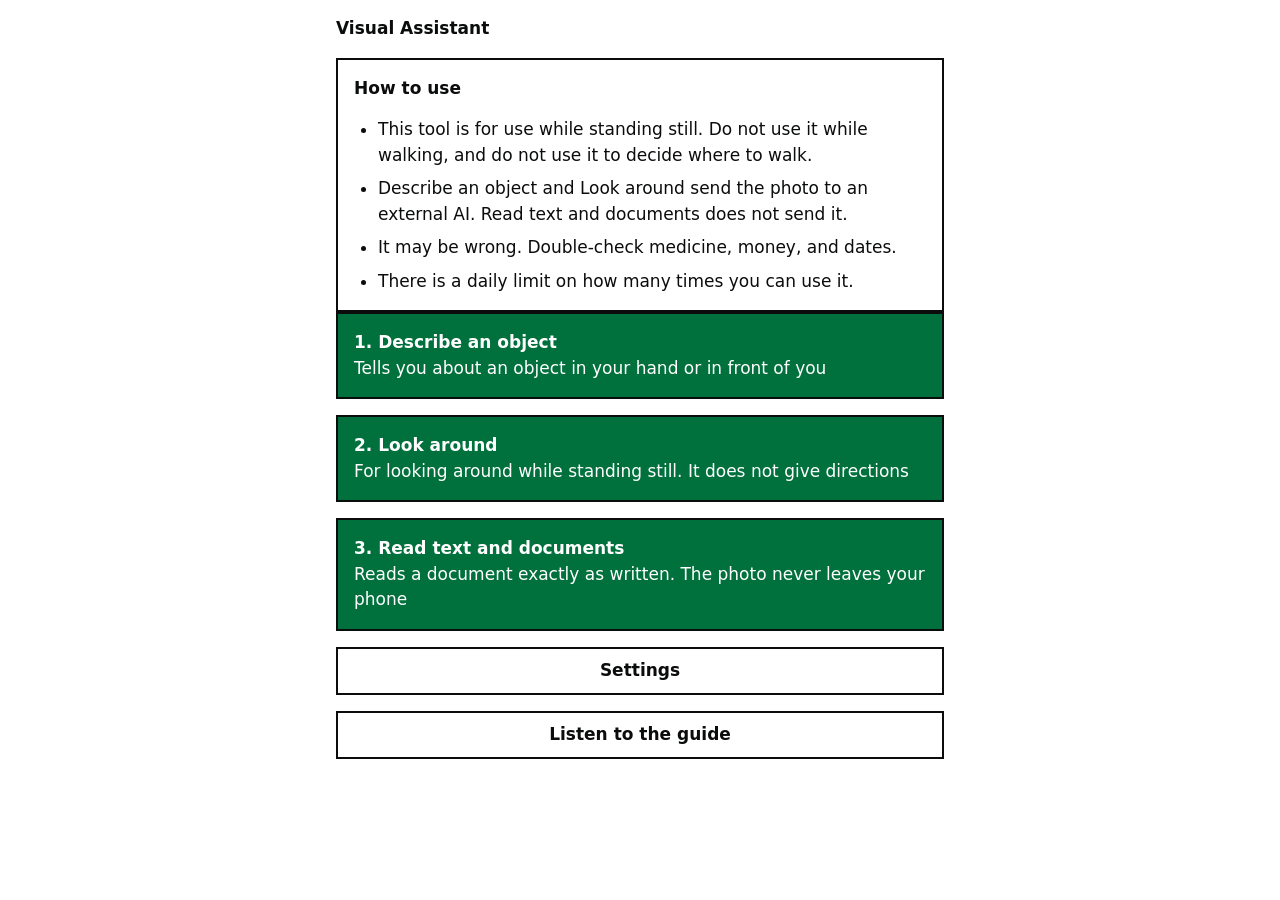
<file: index.html>
<!doctype html>
<html lang="ko">
<head>
  <meta charset="utf-8">
  <meta name="viewport" content="width=device-width, initial-scale=1">
  <title>시각 보조</title>
  <link rel="stylesheet" href="css/tokens.css">
  <link rel="stylesheet" href="css/app.css">
  <!-- 기기 내 OCR 엔진(PaddleOCR)은 문서 읽기를 처음 고를 때만 받습니다. js/paddle-ocr.js가 그때 불러옵니다. -->
  <script type="module" src="js/main.js"></script>
</head>
<body>
<!--
  글귀는 js/locales/<언어>.js에서 옵니다. data-i18n="경로"가 붙은 요소는 main.js가 고른 언어의 글귀로 채웁니다.
  아래에 적힌 한국어는 스크립트가 뜨기 전에 잠깐 보이는 기본값입니다.
-->

<!-- ───────────── 모드 선택 화면 (기획서 3-2절: 초점 순서 고정) ───────────── -->
<main id="screen-select">
  <h1 id="app-title" data-i18n="ui.title">시각 보조</h1>

  <p id="demo-banner-select" class="demo" data-i18n="ui.demoBanner" hidden></p>

  <section id="guide" aria-labelledby="guide-title" hidden>
    <h2 id="guide-title" data-i18n="ui.guideTitle">사용 안내</h2>
    <ul id="guide-list"></ul>
  </section>

  <div class="stack">
    <button type="button" class="btn btn-primary mode-btn" id="btn-mode-object" data-mode="object"
            aria-labelledby="name-object" aria-describedby="desc-object">
      <span class="mode-name" id="name-object" data-i18n="modes.object.title">1. 물건 설명</span>
      <span class="mode-desc" id="desc-object" data-i18n="modes.object.desc">손에 든 물건이나 앞에 놓인 물건을 알려 드립니다</span>
    </button>
    <button type="button" class="btn btn-primary mode-btn" id="btn-mode-scene" data-mode="scene"
            aria-labelledby="name-scene" aria-describedby="desc-scene">
      <span class="mode-name" id="name-scene" data-i18n="modes.scene.title">2. 주변 살펴보기</span>
      <span class="mode-desc" id="desc-scene" data-i18n="modes.scene.desc">멈춰서 둘러보는 기능입니다. 길 안내는 하지 않습니다</span>
    </button>
    <button type="button" class="btn btn-primary mode-btn" id="btn-mode-doc" data-mode="doc"
            aria-labelledby="name-doc" aria-describedby="desc-doc">
      <span class="mode-name" id="name-doc" data-i18n="modes.doc.title">3. 글자·문서 읽기</span>
      <span class="mode-desc" id="desc-doc" data-i18n="modes.doc.desc">문서를 적힌 그대로 읽어 드립니다. 사진은 휴대전화 밖으로 나가지 않습니다</span>
    </button>

    <button type="button" class="btn" id="btn-settings" aria-expanded="false" aria-controls="settings" data-i18n="ui.settings">설정</button>

    <section id="settings" data-i18n-aria-label="ui.settings" aria-label="설정" hidden>
      <!-- 언어: 항목마다 그 언어 자신의 표기와 lang 속성(화면읽기 발음). main.js가 js/i18n.js의 목록으로 채웁니다 -->
      <fieldset>
        <legend data-i18n="ui.legendLanguage">언어</legend>
        <div id="language-list" class="choices2" data-language-list></div>
      </fieldset>
      <fieldset>
        <legend data-i18n="ui.legendOutput">음성 출력 방식</legend>
        <label class="choice"><input type="radio" name="outputMode" value="app"> <span data-i18n="ui.optApp">앱 음성</span></label>
        <label class="choice"><input type="radio" name="outputMode" value="screenreader"> <span data-i18n="ui.optScreenReader">화면읽기에 맡기기</span></label>
        <label class="choice"><input type="radio" name="outputMode" value="silent"> <span data-i18n="ui.optSilent">소리 없이 글자만</span></label>
      </fieldset>
      <fieldset>
        <legend data-i18n="ui.legendLength">설명 길이</legend>
        <label class="choice"><input type="radio" name="length" value="one"> <span data-i18n="ui.optOne">한 문장</span></label>
        <label class="choice"><input type="radio" name="length" value="normal"> <span data-i18n="ui.optNormal">보통</span></label>
        <label class="choice"><input type="radio" name="length" value="detail"> <span data-i18n="ui.optDetail">자세히</span></label>
      </fieldset>
      <fieldset>
        <legend data-i18n="ui.legendFont">글자 크기</legend>
        <div class="grid2">
          <button type="button" class="btn" id="btn-font-down" data-i18n="ui.fontDown">글자 작게</button>
          <button type="button" class="btn" id="btn-font-up" data-i18n="ui.fontUp">글자 크게</button>
        </div>
        <p id="font-status"></p>
      </fieldset>
      <fieldset>
        <legend data-i18n="ui.legendTheme">화면 표시</legend>
        <label class="choice"><input type="radio" name="theme" value="basic"> <span data-i18n="ui.optBasic">기본 (밝은 배경)</span></label>
        <label class="choice"><input type="radio" name="theme" value="sharp"> <span data-i18n="ui.optSharp">선명하게 (어두운 배경)</span></label>
      </fieldset>
    </section>

    <button type="button" class="btn" id="btn-guide" data-i18n="ui.guideButton">사용 안내 듣기</button>
  </div>

  <p id="select-status" class="status" role="status" aria-live="polite"></p>
</main>

<!-- ───────────── 실행 중 화면 (기획서 3-3절: 초점 순서 고정) ───────────── -->
<main id="screen-run" hidden>
  <h1 id="run-title"></h1>

  <!-- 1, 2: 일시정지와 종료가 초점 순서 맨 앞 -->
  <div class="grid2">
    <button type="button" class="btn btn-primary" id="btn-pause">일시정지</button>
    <button type="button" class="btn" id="btn-stop" data-i18n="ui.stop">종료</button>
  </div>

  <p id="demo-banner-run" class="demo" data-i18n="ui.demoBanner" hidden></p>

  <!-- 카메라 미리보기: 저시력 사용자를 위해 보이되 화면읽기 탐색에서는 제외 -->
  <video id="preview" aria-hidden="true" playsinline muted tabindex="-1"></video>

  <!-- 3: 상태 문구. 알림 영역 속성은 음성 출력 방식에 따라 main.js가 바꿉니다(3-4절) -->
  <h2 class="region-title" id="status-title" data-i18n="ui.statusTitle">상태</h2>
  <p id="status" class="status" aria-labelledby="status-title"></p>

  <!-- 오류 영역: 정상 설명과 다른 자리, 다른 자료를 씁니다(4-1절) -->
  <div id="error" class="error" hidden>
    <p><strong data-i18n="ui.errorWord">오류</strong> <span id="error-text"></span></p>
    <button type="button" class="btn" id="btn-camera-retry" data-i18n="ui.cameraRetry" hidden>다시 시도</button>
  </div>

  <!-- 4: 최근 설명 글자 영역 -->
  <h2 class="region-title" id="result-title" data-i18n="ui.resultTitle">최근 설명</h2>
  <div id="result" class="result" aria-labelledby="result-title" role="region" tabindex="0"></div>

  <!-- 물건 설명·주변 살펴보기 버튼 (5~10) -->
  <div id="controls-cloud">
    <div class="grid2">
      <button type="button" class="btn" id="btn-replay" data-i18n="ui.replay">다시 듣기</button>
      <button type="button" class="btn" id="btn-detail" data-i18n="ui.detail">자세히</button>
      <button type="button" class="btn" id="btn-fix" aria-pressed="false">고정</button>
      <button type="button" class="btn" id="btn-recheck" data-i18n="ui.recheck">다시 확인</button>
      <button type="button" class="btn" id="btn-retry-same" data-i18n="ui.retrySame" hidden>같은 사진으로 다시 시도</button>
    </div>
    <form id="ask" class="ask" autocomplete="off">
      <label for="q-input" data-i18n="ui.askLabel">질문하기</label>
      <input type="text" id="q-input" enterkeyhint="send" maxlength="200">
      <button type="submit" class="btn" id="btn-ask" data-i18n="ui.askSend">질문 보내기</button>
    </form>
  </div>

  <!-- 글자·문서 읽기 버튼. AI 요청 두 개는 프록시가 연결됐을 때만 보입니다 -->
  <div id="controls-doc" hidden>
    <div class="grid2">
      <button type="button" class="btn" id="btn-prev" data-i18n="ui.prev">이전 문장</button>
      <button type="button" class="btn" id="btn-next" data-i18n="ui.next">다음 문장</button>
      <button type="button" class="btn" id="btn-first" data-i18n="ui.first">처음부터</button>
      <button type="button" class="btn" id="btn-newdoc" data-i18n="ui.newDoc">새 문서 찍기</button>
      <button type="button" class="btn" id="btn-ai-summary" data-i18n="ui.aiSummary">AI에게 요약 요청</button>
      <button type="button" class="btn" id="btn-ai-read" data-i18n="ui.aiRead">AI에게 판독 요청</button>
    </div>
  </div>

  <!-- 11~13: 말 빠르기·소리 크기·소리 끄기는 설정이 아니라 실행 화면에 항상 보입니다 -->
  <hr>
  <div class="grid2" role="group" data-i18n-aria-label="ui.speechGroup" aria-label="음성 조절">
    <button type="button" class="btn" id="btn-slower" data-i18n="ui.slower">천천히</button>
    <button type="button" class="btn" id="btn-faster" data-i18n="ui.faster">빠르게</button>
    <button type="button" class="btn" id="btn-quieter" data-i18n="ui.quieter">작게</button>
    <button type="button" class="btn" id="btn-louder" data-i18n="ui.louder">크게</button>
    <button type="button" class="btn" id="btn-mute" aria-pressed="false">소리 끄기</button>
  </div>
</main>

<noscript><p lang="en">This service needs JavaScript. / 자바스크립트가 켜져 있어야 동작합니다.</p></noscript>
</body>
</html>
</file>
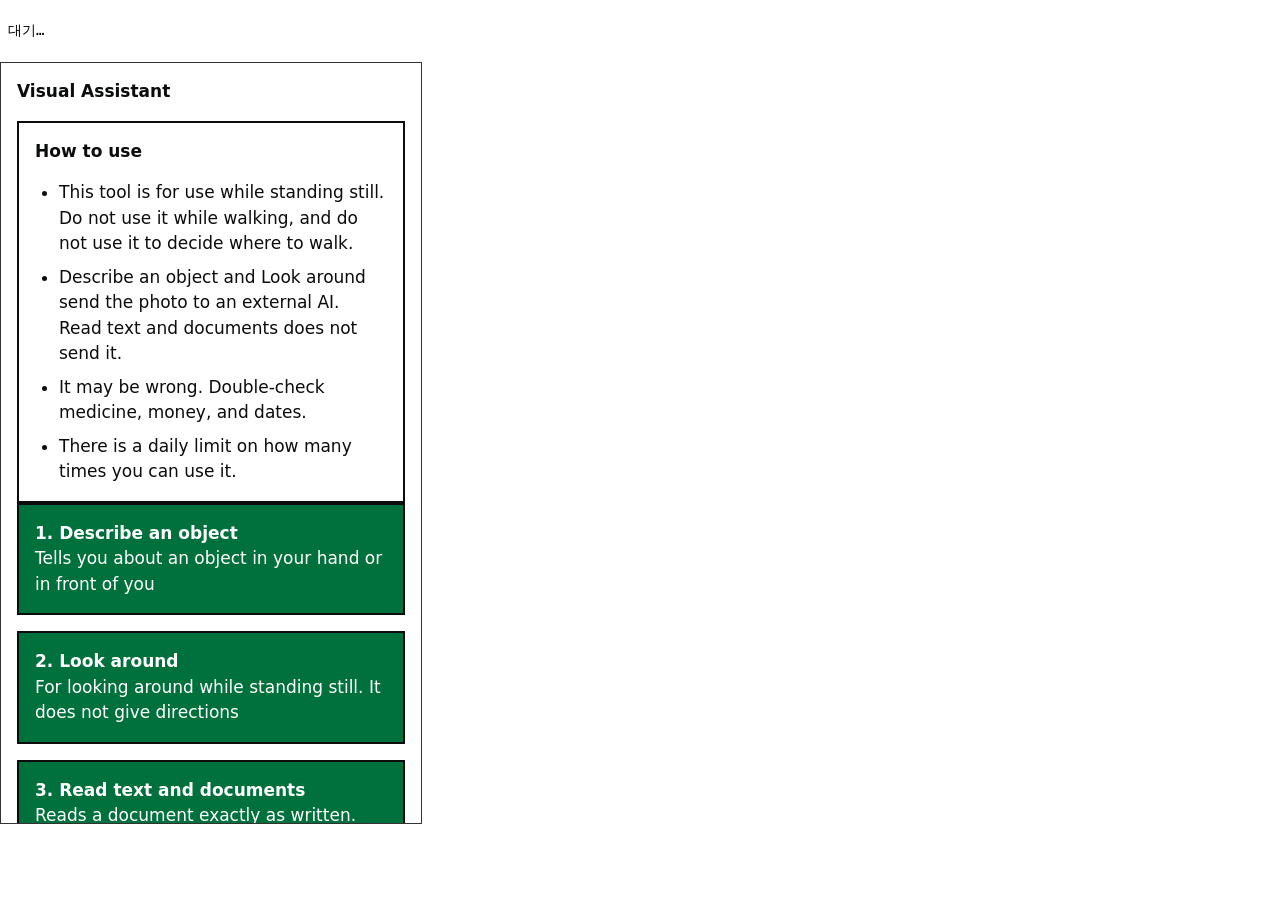
<file: test/camera-harness.html>
<!doctype html><html lang="ko"><meta charset="utf-8"><title>camera harness</title>
<style>body{font:14px monospace;margin:0} #log{padding:8px} iframe{width:420px;height:760px;border:1px solid #333}</style>
<body>
<pre id="log">대기…</pre>
<iframe id="app" allow="camera; autoplay"></iframe>
<script>
const log = (s) => { document.getElementById('log').textContent += '\n' + s; };
const qs = new URLSearchParams(location.search);
const MODE = qs.get('mode') || 'object';      // object | scene
const SECS = Number(qs.get('secs') || 60);
const LABEL = qs.get('label') || 'run';
const CLIP = qs.get('clip') || 'shake.mp4';
addEventListener('DOMContentLoaded', () => { document.getElementById('app').src = '/index.html?fakecam=' + encodeURIComponent(CLIP); });
const BTN = { object: '1', scene: '2' };

addEventListener('load', async () => {
  const f = document.getElementById('app');
  await new Promise((r) => setTimeout(r, 2500));           // 앱 초기화 대기
  const d = f.contentDocument;
  if (!d) { log('FAIL: iframe 접근 불가'); document.title='ERROR'; return; }
  const want = BTN[MODE];
  const btn = [...d.querySelectorAll('button')].find((b) => (b.innerText || '').trim().startsWith(want + '.'));
  if (!btn) { log('FAIL: 모드 버튼 없음 — ' + [...d.querySelectorAll('button')].map(b=>(b.innerText||'').trim().slice(0,12)).join(' | ')); document.title='ERROR'; return; }
  await fetch('/mark/' + encodeURIComponent(LABEL));        // 계수 초기화
  btn.click();
  log('모드 시작: ' + MODE + ' / ' + SECS + '초 측정');
  const t0 = Date.now();
  const timer = setInterval(() => {
    const st = (d.getElementById('status') || {}).textContent || '';
    log(`  ${Math.round((Date.now()-t0)/1000)}s  상태: ${st.slice(0,70)}`);
  }, 10000);
  setTimeout(async () => {
    clearInterval(timer);
    const s = await (await fetch('/stats')).json();
    log('\n측정 종료: 호출 ' + s.calls + '회 / ' + SECS + '초');
    document.title = 'DONE ' + s.calls;
  }, SECS * 1000);
});
</script>
</file>
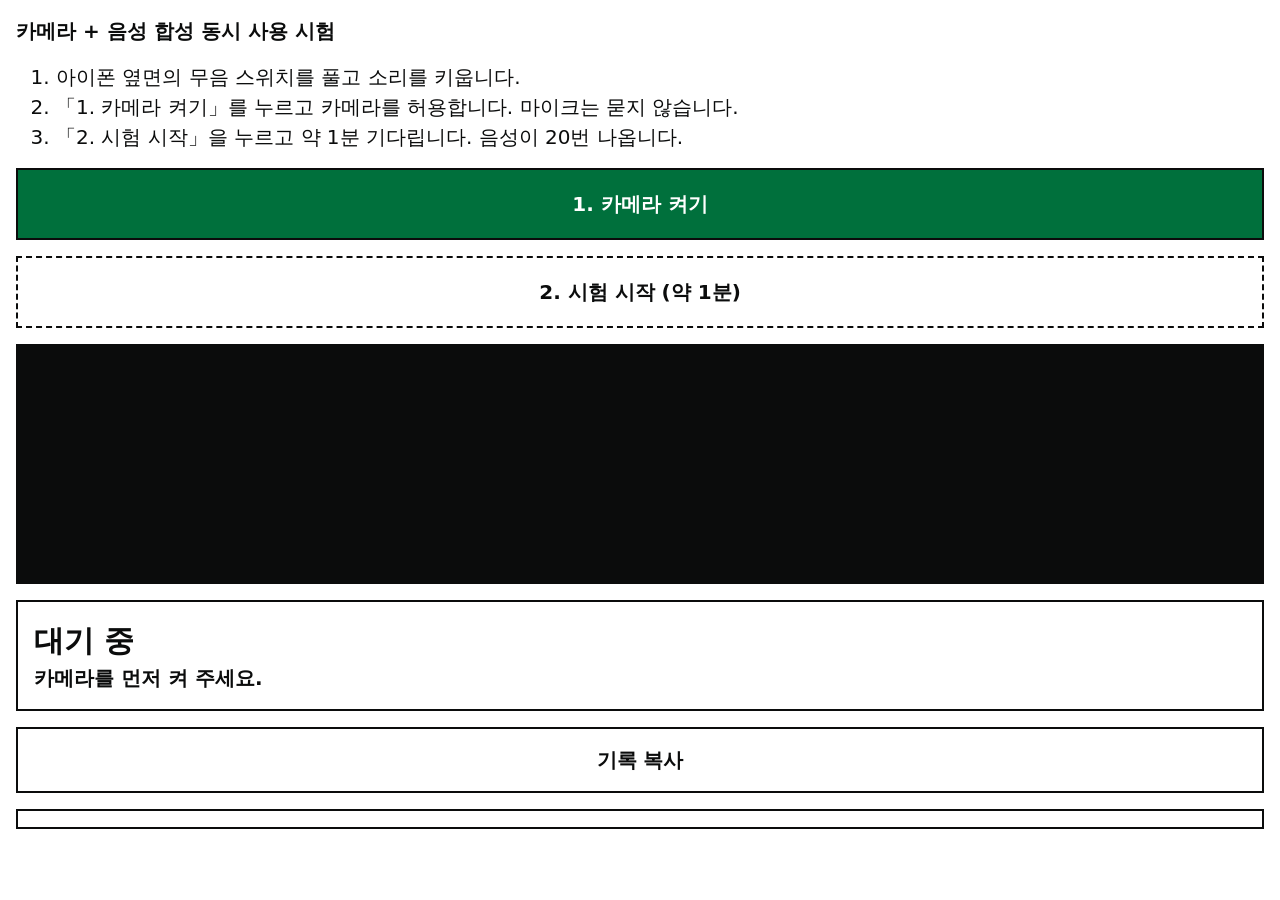
<file: test/ios-speech-camera-repro.html>
<!doctype html>
<html lang="ko">
<head>
<meta charset="utf-8">
<meta name="viewport" content="width=device-width, initial-scale=1">
<title>카메라 + 음성 합성 동시 사용 시험 (WebKit 218815)</title>
<!--
  목적: 기획서 v2 로드맵 1단계 V1 / 미해결 항목 U1.
  "마이크 없이 카메라만 켠 상태에서 음성 합성을 부르면 카메라 영상이 멈추는가"를 자기 아이폰에서 1분 안에 판정합니다.
  - 마이크는 요청하지 않습니다(audio: false).
  - 파일 하나로 끝납니다. 외부 스크립트·서버 통신이 없습니다. 사진은 어디로도 전송되지 않습니다.
  - 색은 docs/DESIGN_TOKENS.md의 값만 썼습니다.
-->
<style>
  :root { --c-text:#0b0c0c; --c-bg:#ffffff; --c-error:#d4351c; --c-success:#00703c; --c-focus:#ffdd00; --c-focus-text:#0b0c0c; --c-button-text:#ffffff; }
  * { box-sizing: border-box; }
  body { margin:0; padding:16px; background:var(--c-bg); color:var(--c-text); font-size:20px; line-height:1.5;
         font-family:-apple-system,BlinkMacSystemFont,"Apple SD Gothic Neo","Malgun Gothic",system-ui,sans-serif; word-break:keep-all; overflow-wrap:anywhere; }
  h1 { font-size:20px; font-weight:700; margin:0 0 16px; }
  p, ol { margin:0 0 16px; }
  button { display:block; width:100%; min-height:72px; margin:0 0 16px; padding:16px; border:2px solid var(--c-text); border-radius:0;
           background:var(--c-success); color:var(--c-button-text); font:inherit; font-weight:700; }
  button:disabled { background:var(--c-bg); color:var(--c-text); border-style:dashed; }
  button.plain { background:var(--c-bg); color:var(--c-text); min-height:48px; }
  :focus-visible { outline:3px solid transparent; background-color:var(--c-focus); box-shadow:0 -2px var(--c-focus),0 4px var(--c-focus-text); color:var(--c-focus-text); }
  video { display:block; width:100%; max-height:240px; object-fit:cover; background:var(--c-text); border:2px solid var(--c-text); margin:0 0 16px; }
  #verdict { margin:0 0 16px; padding:16px; border:2px solid var(--c-text); font-weight:700; }
  #verdict .big { display:block; font-size:30px; }
  #verdict.pass { background:var(--c-success); color:var(--c-button-text); }
  #verdict.fail { background:var(--c-error); color:var(--c-button-text); }
  pre { font-size:15px; white-space:pre-wrap; border:2px solid var(--c-text); padding:8px; margin:0 0 16px; max-height:320px; overflow:auto; }
</style>
</head>
<body>
<h1>카메라 + 음성 합성 동시 사용 시험</h1>
<ol>
  <li>아이폰 옆면의 무음 스위치를 풀고 소리를 키웁니다.</li>
  <li>「1. 카메라 켜기」를 누르고 카메라를 허용합니다. 마이크는 묻지 않습니다.</li>
  <li>「2. 시험 시작」을 누르고 약 1분 기다립니다. 음성이 20번 나옵니다.</li>
</ol>

<button type="button" id="btn-camera">1. 카메라 켜기</button>
<button type="button" id="btn-test" disabled>2. 시험 시작 (약 1분)</button>

<video id="video" playsinline muted aria-hidden="true"></video>

<div id="verdict" role="status" aria-live="polite"><span class="big" id="verdict-big">대기 중</span><span id="verdict-text">카메라를 먼저 켜 주세요.</span></div>

<button type="button" class="plain" id="btn-copy">기록 복사</button>
<pre id="log" aria-label="시험 기록"></pre>

<script>
(function () {
  'use strict';
  var ROUNDS = 20;            // V1: 20회 연속 발화
  var AFTER_MS = 1000;        // V1: 발화 종료 1초 뒤 프레임 변화 감지
  var BASELINE_MS = 1500;     // 시험 전에 카메라 자체가 도는지 확인
  var SPEECH_TIMEOUT_MS = 8000;

  var $ = function (id) { return document.getElementById(id); };
  var video = $('video'), logEl = $('log');
  var stream = null, track = null;
  var frames = 0;             // 화면에 실제로 표시된 프레임 수
  var muteEvents = 0, endedEvents = 0;
  var probe = document.createElement('canvas'); probe.width = probe.height = 32;
  var pctx = probe.getContext('2d', { willReadFrequently: true });

  function log(s) { logEl.textContent += s + '\n'; logEl.scrollTop = logEl.scrollHeight; }
  function verdict(cls, big, text) { var v = $('verdict'); v.className = cls; $('verdict-big').textContent = big; $('verdict-text').textContent = text; }
  function sleep(ms) { return new Promise(function (r) { setTimeout(r, ms); }); }

  // 프레임 세기: 표시된 프레임마다 불리는 콜백이 있으면 그것을, 없으면 영상 시각의 변화를 셉니다
  var hasRVFC = 'requestVideoFrameCallback' in HTMLVideoElement.prototype;
  function countFrames() {
    if (hasRVFC) {
      var onFrame = function () { frames++; video.requestVideoFrameCallback(onFrame); };
      video.requestVideoFrameCallback(onFrame);
    } else {
      var last = -1;
      setInterval(function () { if (video.currentTime !== last) { last = video.currentTime; frames++; } }, 50);
    }
  }
  function pixels() {
    try { pctx.drawImage(video, 0, 0, 32, 32); return pctx.getImageData(0, 0, 32, 32).data; } catch (e) { return null; }
  }
  function pixelDiff(a, b) {
    if (!a || !b) return -1;
    var s = 0; for (var i = 0; i < a.length; i += 4) s += Math.abs(a[i] - b[i]) + Math.abs(a[i + 1] - b[i + 1]) + Math.abs(a[i + 2] - b[i + 2]);
    return s;
  }
  // 창(ms) 동안 표시된 프레임 수와 화소 변화량
  async function measure(ms) {
    var f0 = frames, p0 = pixels();
    await sleep(ms);
    return { frames: frames - f0, diff: pixelDiff(p0, pixels()) };
  }

  function speakOnce(text) {
    return new Promise(function (resolve) {
      var u = new SpeechSynthesisUtterance(text);
      u.lang = 'ko-KR';
      var started = false, done = false, f0 = frames;
      var finish = function (how) { if (done) return; done = true; clearTimeout(timer); resolve({ started: started, how: how, framesDuring: frames - f0 }); };
      var timer = setTimeout(function () { speechSynthesis.cancel(); finish('timeout'); }, SPEECH_TIMEOUT_MS);
      u.onstart = function () { started = true; };
      u.onend = function () { finish('end'); };
      u.onerror = function (e) { finish('error:' + (e.error || '')); };
      window.__utter = u; // 발화 객체가 회수되어 이벤트가 사라지는 문제 방지
      speechSynthesis.speak(u);
    });
  }

  $('btn-camera').addEventListener('click', async function () {
    if (!navigator.mediaDevices || !navigator.mediaDevices.getUserMedia) {
      verdict('', '판정 불가', '이 주소에서는 카메라를 쓸 수 없습니다. https 주소로 열어 주세요.');
      return;
    }
    try {
      // 마이크 없이 카메라만 (U1: 카메라 단독 조건 확인이 목적)
      stream = await navigator.mediaDevices.getUserMedia({ audio: false, video: { facingMode: { ideal: 'environment' } } });
    } catch (e) {
      verdict('', '판정 불가', '카메라를 켜지 못했습니다: ' + e.name);
      log('getUserMedia 실패: ' + e.name + ' ' + e.message);
      return;
    }
    track = stream.getVideoTracks()[0];
    track.addEventListener('mute', function () { muteEvents++; log('  [트랙 mute 이벤트]'); });
    track.addEventListener('unmute', function () { log('  [트랙 unmute 이벤트]'); });
    track.addEventListener('ended', function () { endedEvents++; log('  [트랙 ended 이벤트]'); });
    video.srcObject = stream;
    try { await video.play(); } catch (e) { log('video.play 실패: ' + e.name); }
    countFrames();
    log('기기: ' + navigator.userAgent);
    log('오디오 트랙 수(0이어야 함): ' + stream.getAudioTracks().length);
    log('프레임 세는 방식: ' + (hasRVFC ? 'requestVideoFrameCallback' : 'currentTime 변화'));
    $('btn-camera').disabled = true;
    $('btn-test').disabled = false;
    verdict('', '준비됨', '「2. 시험 시작」을 눌러 주세요.');
  });

  $('btn-test').addEventListener('click', async function () {
    if (!('speechSynthesis' in window)) { verdict('', '판정 불가', '이 브라우저에는 음성 합성이 없습니다.'); return; }
    $('btn-test').disabled = true;
    // 첫 발화는 반드시 이 누름 동작 안에서 시작합니다(iOS는 사용자 동작 없이 음성을 시작할 수 없음)
    var first = speakOnce('시험을 시작합니다.');
    verdict('', '시험 중', '카메라가 도는지 먼저 확인합니다.');
    var base = await measure(BASELINE_MS);
    var firstRes = await first;
    log('기준(발화 시작 직후 ' + BASELINE_MS + 'ms): 프레임 ' + base.frames + ', 화소 변화 ' + base.diff + ', 첫 발화 ' + firstRes.how);

    var stopped = 0, notSpoken = firstRes.started ? 0 : 1, rows = [];
    for (var i = 1; i <= ROUNDS; i++) {
      verdict('', '시험 중 ' + i + '/' + ROUNDS, '음성을 재생하고 카메라가 멈추는지 봅니다.');
      var sp = await speakOnce(i + '번 시험 문장입니다.');
      var after = await measure(AFTER_MS);
      var alive = after.frames > 0;
      if (!alive) stopped++;
      if (!sp.started) notSpoken++;
      rows.push(alive);
      log(i + '회: 발화 ' + (sp.started ? sp.how : '시작 안 됨(' + sp.how + ')') + ', 발화 중 프레임 ' + sp.framesDuring +
          ', 발화 후 1초 프레임 ' + after.frames + ', 화소 변화 ' + after.diff + ', 트랙 ' + track.readyState + (track.muted ? '/muted' : '') +
          ' → ' + (alive ? '동작' : '멈춤'));
    }

    log('합계: 멈춤 ' + stopped + '/' + ROUNDS + ', mute 이벤트 ' + muteEvents + ', ended 이벤트 ' + endedEvents + ', 발화 시작 실패 ' + notSpoken);
    if (notSpoken > ROUNDS / 2) {
      verdict('', '판정 불가', '음성이 재생되지 않았습니다(' + notSpoken + '회). 무음 스위치와 음량을 확인하고 새로 고친 뒤 다시 해 주세요.');
    } else if (stopped === 0 && muteEvents === 0 && endedEvents === 0 && track.readyState === 'live') {
      verdict('pass', 'PASS', '음성을 ' + ROUNDS + '번 재생한 뒤에도 카메라가 ' + ROUNDS + '번 모두 계속 동작했습니다. 이 기기에서는 문제가 재현되지 않았습니다.');
    } else {
      verdict('fail', 'FAIL', '음성 재생 뒤 카메라가 멈추거나 끊겼습니다. 멈춤 ' + stopped + '/' + ROUNDS + '회, 트랙 mute ' + muteEvents + '회, ended ' + endedEvents + '회. 이 기기에서 문제가 재현됩니다.');
    }
    $('btn-test').disabled = false;
  });

  $('btn-copy').addEventListener('click', function () {
    var text = $('verdict-big').textContent + ' — ' + $('verdict-text').textContent + '\n' + logEl.textContent;
    if (navigator.clipboard && navigator.clipboard.writeText) navigator.clipboard.writeText(text).then(function () { $('btn-copy').textContent = '복사했습니다'; }, function () { $('btn-copy').textContent = '복사하지 못했습니다. 화면을 캡처해 주세요'; });
    else $('btn-copy').textContent = '복사하지 못했습니다. 화면을 캡처해 주세요';
  });
})();
</script>
</body>
</html>
</file>
<file: css/tokens.css>
/*
 * 디자인 토큰 — docs/DESIGN_TOKENS.md 3·4·5·6절을 그대로 옮긴 파일입니다.
 * 색과 글자 크기를 여기서 새로 만들지 않습니다. 값의 근거는 DESIGN_TOKENS.md를 보십시오.
 * 팔레트 출처: GOV.UK Design System (alphagov/govuk-frontend, MIT). LICENSE 참조.
 */
:root {
  /* 3절 색상 */
  --c-text:        #0b0c0c;
  --c-text-weak:   #505a5f;
  --c-bg:          #ffffff;
  --c-bg-alt:      #f3f2f1;
  --c-link:        #1d70b8;
  --c-link-visited:#4c2c92;
  --c-error:       #d4351c;
  --c-success:     #00703c;
  --c-focus:       #ffdd00;
  --c-focus-text:  #0b0c0c;
  --c-divider:     #b1b4b6;  /* 장식 구분선 전용. 경계·상태·컨트롤 외곽선에 쓰지 않음 (2절 규칙) */
  /* 2절 표 "버튼 글자 #ffffff on #00703c = 6.21:1". 선명 모드에서도 바뀌지 않아야 하므로 별도 이름을 둠 */
  --c-button-text: #ffffff;

  /* 5절 글자 크기: 보통 */
  --fs-base: 17px;

  /* 6절 간격·터치 타깃 */
  --touch-min: 48px;
  --mode-btn-min: 72px;
  --gap: 16px;      /* 버튼 간 최소 12px 이상이면서 8px 배수 */
  --pad-x: 16px;
  --unit: 8px;
}

/* 5절 글자 크기 단계 */
:root[data-fs="xs"] { --fs-base: 15px; }
:root[data-fs="s"]  { --fs-base: 16px; }
:root[data-fs="l"]  { --fs-base: 20px; }
:root[data-fs="xl"] { --fs-base: 24px; }
:root[data-fs="xxl"]{ --fs-base: 30px; }

/* 3절: 선명 모드는 --c-text와 --c-bg를 교환 (대비 19.59:1 유지) */
:root[data-theme="sharp"] {
  --c-text: #ffffff;
  --c-bg:   #0b0c0c;
}

body {
  font-size: var(--fs-base);
  line-height: 1.5;
  /* 5절 폰트: Pretendard는 라이선스 원문 확인 전이라 뺐고 시스템 폰트 스택만 사용 */
  font-family: -apple-system, BlinkMacSystemFont, "Apple SD Gothic Neo",
               "Malgun Gothic", system-ui, sans-serif;
}

/*
 * 글꼴 폴백: 한국어·영어·스페인어·프랑스어·독일어는 위 스택이 덮습니다.
 * 중국어(간체)·일본어·태국어는 :lang()으로 그 문자의 시스템 글꼴을 앞에 둡니다
 * (같은 한자라도 언어에 따라 자형이 달라 한국어 글꼴로 그리면 어색합니다). 웹 글꼴은 받지 않습니다.
 */
:lang(zh) {
  font-family: "PingFang SC", "Microsoft YaHei", "Noto Sans CJK SC", "Noto Sans SC",
               "Source Han Sans SC", system-ui, sans-serif;
}
:lang(ja) {
  font-family: "Hiragino Sans", "Hiragino Kaku Gothic ProN", "Yu Gothic", "Meiryo",
               "Noto Sans CJK JP", "Noto Sans JP", system-ui, sans-serif;
}
:lang(th) {
  font-family: "Thonburi", "Leelawadee UI", "Tahoma", "Noto Sans Thai", system-ui, sans-serif;
}
:lang(ko) {
  font-family: -apple-system, BlinkMacSystemFont, "Apple SD Gothic Neo",
               "Malgun Gothic", system-ui, sans-serif;
}

/* 4절 포커스 표시 (GOV.UK 방식 그대로) */
:focus-visible {
  outline: 3px solid transparent;
  background-color: var(--c-focus);
  box-shadow: 0 -2px var(--c-focus), 0 4px var(--c-focus-text);
  color: var(--c-focus-text);
}
</file>
<file: css/app.css>
/*
 * 화면 스타일. 색·글자 크기·간격은 css/tokens.css(= docs/DESIGN_TOKENS.md)의 값만 씁니다.
 * - 글자 두께는 400, 700만
 * - 의미가 있는 테두리는 전부 --c-text. --c-divider(#b1b4b6)는 장식 구분선(hr) 한 곳에만
 * - 선명 모드에서 --c-text-weak는 어두운 배경 대비가 모자라므로 글자·테두리에 쓰지 않습니다
 */
*, *::before, *::after { box-sizing: border-box; }

html { -webkit-text-size-adjust: 100%; }

body {
  margin: 0;
  background: var(--c-bg);
  color: var(--c-text);
  font-weight: 400;
  word-break: keep-all;
  overflow-wrap: anywhere; /* 200% 확대에서도 가로로 밀지 않게 */
}

/* 줄바꿈: keep-all은 한국어용입니다. 띄어쓰기가 없는 중국어·일본어·태국어는 글자 단위로, 유럽 언어는 긴 낱말을 하이픈으로 나눕니다 */
:lang(zh), :lang(ja), :lang(th) { word-break: normal; }
:lang(en), :lang(es), :lang(fr), :lang(de) { hyphens: auto; -webkit-hyphens: auto; }

main {
  max-width: 640px;
  margin: 0 auto;
  padding: var(--gap) var(--pad-x) calc(var(--unit) * 4);
}

[hidden] { display: none !important; }

h1, h2, legend, p, ul { margin: 0 0 var(--gap); }
h1, h2, legend { font-size: var(--fs-base); font-weight: 700; }
ul { padding-left: calc(var(--unit) * 3); }
li { margin-bottom: var(--unit); }

hr {
  border: 0;
  border-top: 1px solid var(--c-divider); /* 장식 전용 */
  margin: calc(var(--unit) * 3) 0;
}

/* ── 버튼 ─────────────────────────────────────────── */
.btn {
  display: block;
  width: 100%;
  min-height: var(--touch-min);
  margin: 0;
  padding: var(--unit) var(--pad-x);
  border: 2px solid var(--c-text);
  border-radius: 0;
  background: var(--c-bg);
  color: var(--c-text);
  font: inherit;
  font-weight: 700;
  text-align: center;
  cursor: pointer;
  touch-action: manipulation;
  -webkit-appearance: none;
  appearance: none;
}
.btn-primary {
  background: var(--c-success);
  color: var(--c-button-text);
}
.mode-btn {
  min-height: var(--mode-btn-min);
  padding: var(--gap) var(--pad-x);
  text-align: left;
}
.mode-name, .mode-desc { display: block; }
.mode-desc { font-weight: 400; }

.stack > * + * { margin-top: var(--gap); }
.grid2 {
  display: grid;
  grid-template-columns: 1fr 1fr;
  gap: var(--gap);
  margin-bottom: var(--gap);
}

/* ── 설정 ─────────────────────────────────────────── */
#settings, #guide {
  border: 2px solid var(--c-text);
  padding: var(--gap) var(--pad-x) 0;
}
fieldset {
  border: 0;
  margin: 0 0 var(--gap);
  padding: 0;
  min-width: 0;
}
legend { padding: 0; }
.choice {
  display: flex;
  align-items: center;
  gap: var(--gap);
  min-height: var(--touch-min);
  cursor: pointer;
}
.choices2 {
  display: grid;
  grid-template-columns: 1fr 1fr;
  column-gap: var(--gap);
}
.choice input {
  flex: none;
  width: calc(var(--unit) * 3);
  height: calc(var(--unit) * 3);
  margin: 0;
  accent-color: var(--c-text);
}

/* ── 실행 화면 ─────────────────────────────────────── */
#preview {
  display: block;
  width: 100%;
  max-height: calc(var(--unit) * 30);
  object-fit: cover;
  background: var(--c-text);
  border: 2px solid var(--c-text);
  margin-bottom: var(--gap);
}
.region-title { margin-bottom: var(--unit); }
/* 시험용 고지: 글자와 테두리만으로 알립니다(색에 기대지 않음) */
.demo {
  padding: var(--unit) var(--pad-x);
  border: 2px solid var(--c-text);
  font-weight: 700;
}
.status {
  margin-top: var(--gap);
  min-height: var(--touch-min);
  font-weight: 700;
}
.result {
  min-height: calc(var(--unit) * 12);
  margin-bottom: var(--gap);
  padding: var(--gap) var(--pad-x) 0;
  border: 2px solid var(--c-text);
}
.result p { margin-bottom: var(--gap); }
.result .label { display: block; font-weight: 700; }
.result .current {
  padding-left: var(--pad-x);
  border-left: 4px solid var(--c-text);
  font-weight: 700;
}
.error {
  margin-bottom: var(--gap);
  padding: var(--gap) var(--pad-x) 0;
  border: 2px solid var(--c-text);
  border-left: 8px solid var(--c-error);
  font-weight: 700;
}
.error .btn { margin-bottom: var(--gap); }

.ask label { display: block; font-weight: 700; margin-bottom: var(--unit); }
.ask input {
  display: block;
  width: 100%;
  min-height: var(--touch-min);
  margin-bottom: var(--gap);
  padding: var(--unit);
  border: 2px solid var(--c-text);
  border-radius: 0;
  background: var(--c-bg);
  color: var(--c-text);
  font: inherit;
}
.ask { margin-bottom: var(--gap); }

/*
 * 포커스 표시: DESIGN_TOKENS.md 4절 값을 그대로 다시 선언합니다.
 * tokens.css의 :focus-visible과 같은 값이며, 위의 .btn·input 배경 선언에 밀리지 않게 하려는 목적뿐입니다.
 */
.btn:focus-visible,
.ask input:focus-visible,
.result:focus-visible,
.choice input:focus-visible {
  outline: 3px solid transparent;
  background-color: var(--c-focus);
  box-shadow: 0 -2px var(--c-focus), 0 4px var(--c-focus-text);
  color: var(--c-focus-text);
}
/* 라디오는 배경색이 보이지 않으므로 감싼 줄 전체에 같은 포커스 표시를 줍니다 */
.choice:has(input:focus-visible) {
  background-color: var(--c-focus);
  box-shadow: 0 -2px var(--c-focus), 0 4px var(--c-focus-text);
  color: var(--c-focus-text);
}
</file>
